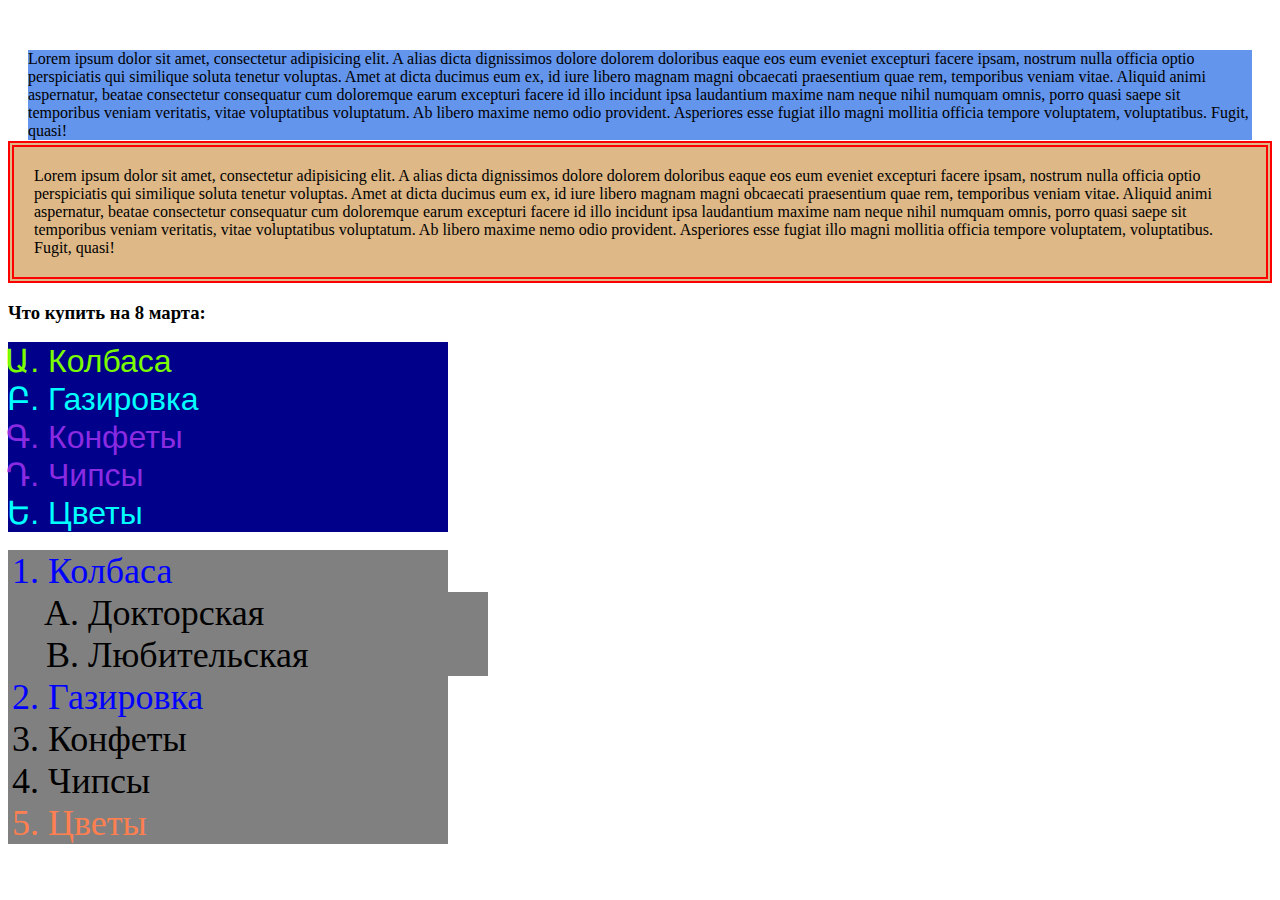
<file: index.html>
<!DOCTYPE html>
<html lang="en">
<head>
    <meta charset="UTF-8">
    <title>Title</title>
    <link rel="stylesheet" href="css/main.css" type="text/css">

</head>
<body>

<div id="cont1">
    <p>Lorem ipsum dolor sit amet, consectetur adipisicing elit.
        A alias dicta dignissimos dolore dolorem doloribus eaque
        eos eum eveniet excepturi facere ipsam, nostrum nulla officia
        optio perspiciatis qui similique soluta tenetur voluptas.
        Amet at dicta ducimus eum ex, id iure libero magnam magni
        obcaecati praesentium quae rem, temporibus veniam vitae.
        Aliquid animi aspernatur, beatae consectetur consequatur
        cum doloremque earum excepturi facere id illo incidunt ipsa
        laudantium maxime nam neque nihil numquam omnis, porro quasi
        saepe sit temporibus veniam veritatis, vitae voluptatibus voluptatum.
        Ab libero maxime nemo odio provident. Asperiores esse fugiat illo
        magni mollitia officia tempore voluptatem, voluptatibus. Fugit, quasi!</p>
</div>


<div id="cont2">
    <p>Lorem ipsum dolor sit amet, consectetur adipisicing elit.
        A alias dicta dignissimos dolore dolorem doloribus eaque
        eos eum eveniet excepturi facere ipsam, nostrum nulla officia
        optio perspiciatis qui similique soluta tenetur voluptas.
        Amet at dicta ducimus eum ex, id iure libero magnam magni
        obcaecati praesentium quae rem, temporibus veniam vitae.
        Aliquid animi aspernatur, beatae consectetur consequatur
        cum doloremque earum excepturi facere id illo incidunt ipsa
        laudantium maxime nam neque nihil numquam omnis, porro quasi
        saepe sit temporibus veniam veritatis, vitae voluptatibus voluptatum.
        Ab libero maxime nemo odio provident. Asperiores esse fugiat illo
        magni mollitia officia tempore voluptatem, voluptatibus. Fugit, quasi!</p>
</div>











    <h3>Что купить на 8 марта:</h3>
    <ul>
        <li id="list1">Колбаса</li>
        <li>Газировка</li>
        <li class="list2">Конфеты</li>
        <li class="list2">Чипсы</li>
        <li>Цветы</li>


    </ul>

    <ol>
        <li class="list3">Колбаса</li>
            <ol id="special">
                <li>Докторская</li>
                <li>Любительская</li>
            </ol>
        <li class="list3">Газировка</li>
        <li>Конфеты</li>
        <li>Чипсы</li>
        <li id="list3">Цветы</li>


    </ol>



</body>


</html>
</file>
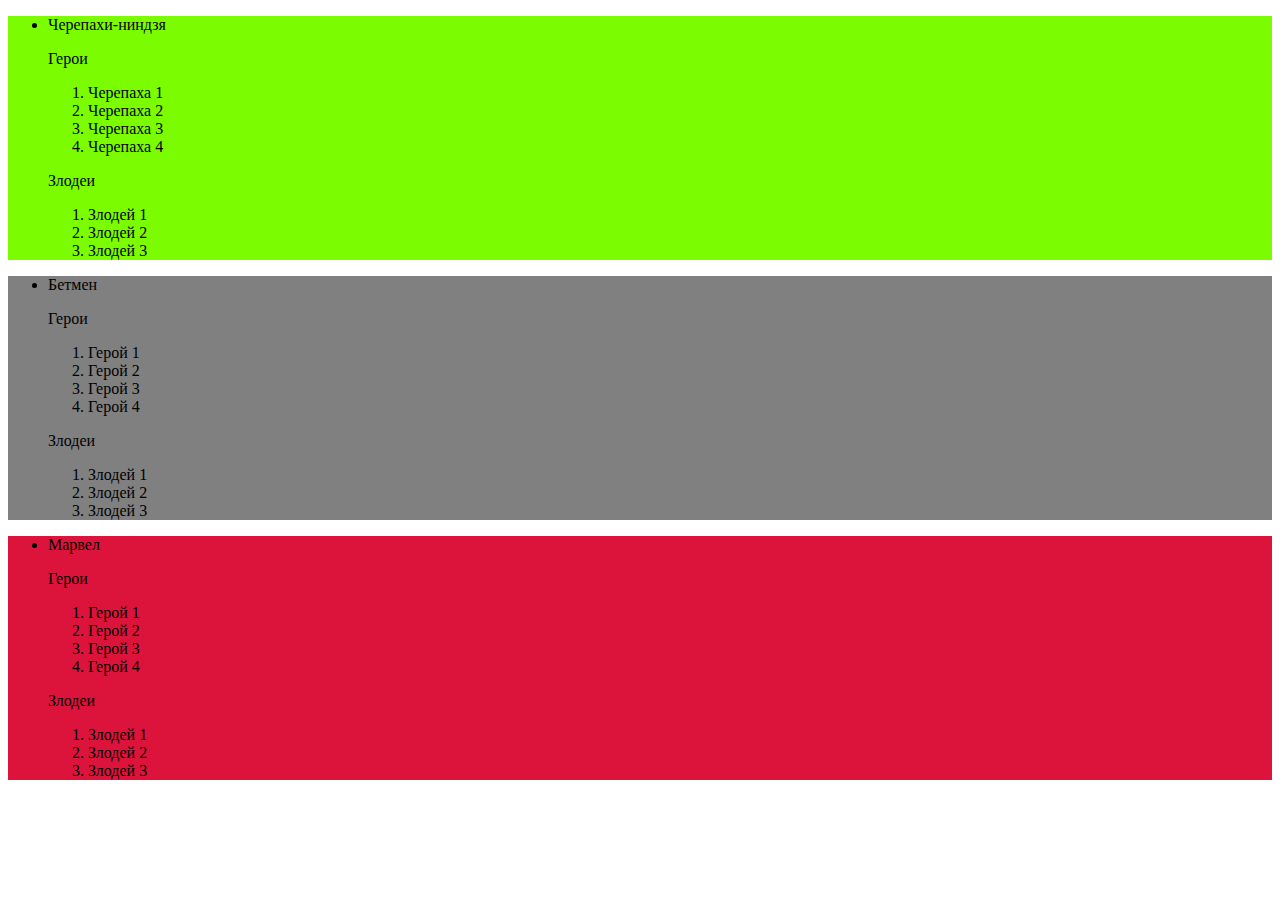
<file: 1.html>
<!DOCTYPE html>
<html lang="en">
<head>
    <meta charset="UTF-8">
    <title>Title</title>
    <link rel="stylesheet" href="css/1.css" type="text/css">
</head>
<body>

<ul ID="list1">
    <li>Черепахи-ниндзя</li>
        <p>Герои</p>
    <ol>
        <li>Черепаха 1</li>
        <li>Черепаха 2</li>
        <li>Черепаха 3</li>
        <li>Черепаха 4</li>
    </ol>
        <p>Злодеи</p>
    <ol>
        <li>Злодей 1</li>
        <li>Злодей 2</li>
        <li>Злодей 3</li>
    </ol>
</ul>

<ul ID="list2">
    <li>Бетмен</li>
    <p>Герои</p>
    <ol>
        <li>Герой 1</li>
        <li>Герой 2</li>
        <li>Герой 3</li>
        <li>Герой 4</li>
    </ol>
    <p>Злодеи</p>
    <ol>
        <li>Злодей 1</li>
        <li>Злодей 2</li>
        <li>Злодей 3</li>
    </ol>
</ul>


<ul ID="list3">
    <li>Марвел</li>
    <p>Герои</p>
    <ol>
        <li>Герой 1</li>
        <li>Герой 2</li>
        <li>Герой 3</li>
        <li>Герой 4</li>
    </ol>
    <p>Злодеи</p>
    <ol>
        <li>Злодей 1</li>
        <li>Злодей 2</li>
        <li>Злодей 3</li>
    </ol>
</ul>





</body>
</html>
</file>
<file: css/main.css>
ul{
    color: cyan;
    background-color: darkblue;
    width: 400px;
    list-style-type: armenian;
}

li{
    font-family: Ebrima;
    font-size: 2em;
}

ul li{
    font-family: Arial;
}

#list1{
    color: lawngreen;
}

.list2{
    color: blueviolet;
}

.list3{
    color: blue;
}

#list3{
    color: coral;
}

ol{
    font-size: 18px;
    background-color: gray;
    width: 400px;
    list-style-type: decimal;
}

#special{
    list-style-type: upper-latin;
    width: inherit;
}

ul{
    list-style-image: url(https://liubavyshka.ru/_ph/82/2/56048802.gif);
}


#cont1{
    background-color: cornflowerblue;
    margin: 50px 20px 1px;
}

#cont2{
    background-color: burlywood;
    padding: 20px;
    border: 6px double red;
}

p{
    margin: 0px;
}
</file>
<file: css/1.css>
#list1{
    background-color: lawngreen;
}

#list2{
    background-color: gray;
}

#list3{
    background-color: crimson;
}
</file>
